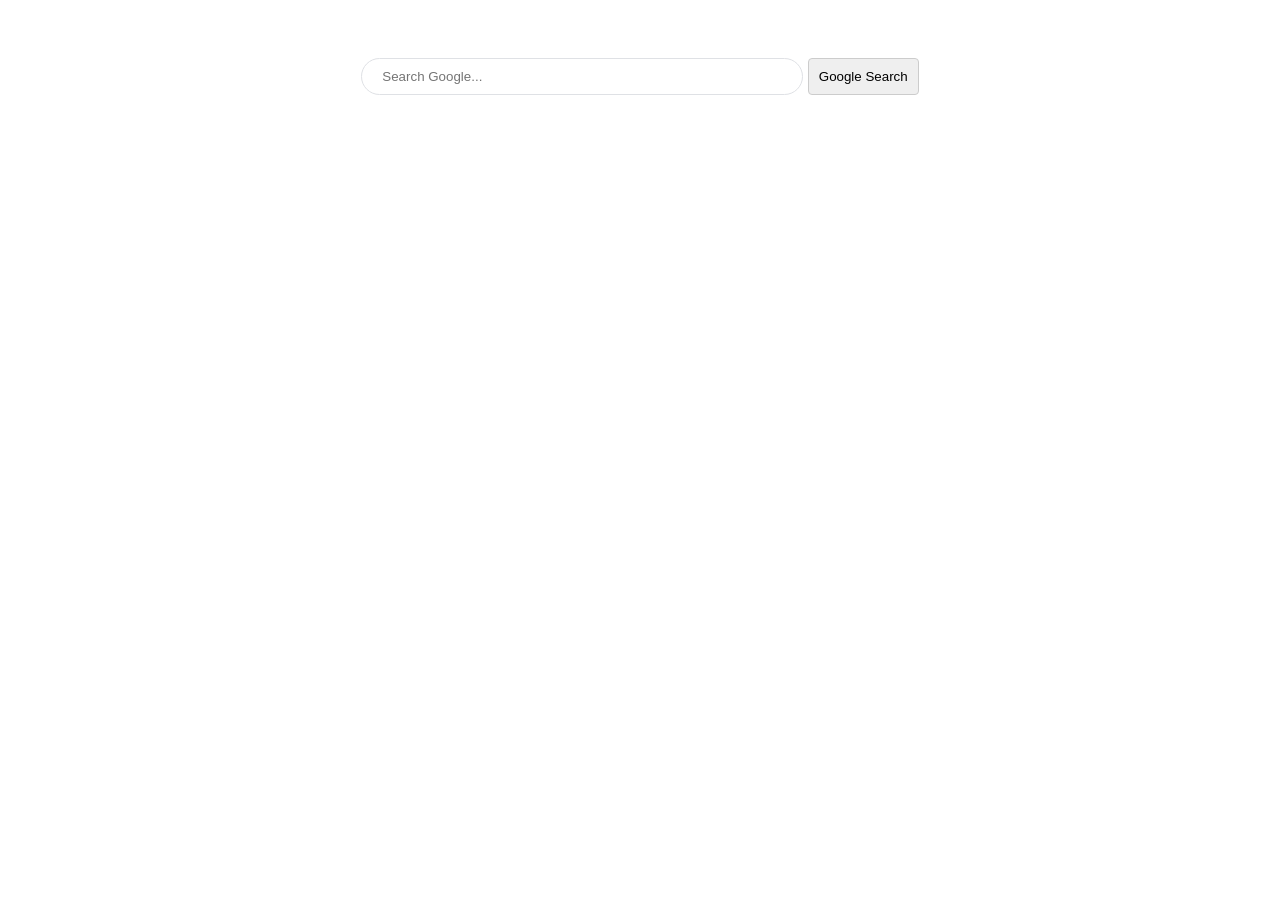
<file: index.html>
<!DOCTYPE html>
<html lang="en">
<head>
    <meta charset="UTF-8">
    <meta name="viewport" content="width=device-width, initial-scale=1.0">
    <title>Document</title>

</head>
<body>
    <!DOCTYPE html>
<html>
<head>
    <title>My Custom Google Search</title>
    <style>
        body { font-family: sans-serif; display: flex; justify-content: center; padding-top: 50px; }
        .search-box { border: 1px solid #dfe1e5; padding: 10px 20px; border-radius: 24px; width: 400px; }
        button { padding: 10px; cursor: pointer; border-radius: 4px; border: 1px solid #ccc; }
    </style>
</head>
<body>

    <form action="https://www.google.com/search" method="GET">
        
        <input type="text" name="q" placeholder="Search Google..." class="search-box" required>
        
        <button type="submit">Google Search</button>
        
    </form>

</body>
</html>
</body>
</html>
</file>
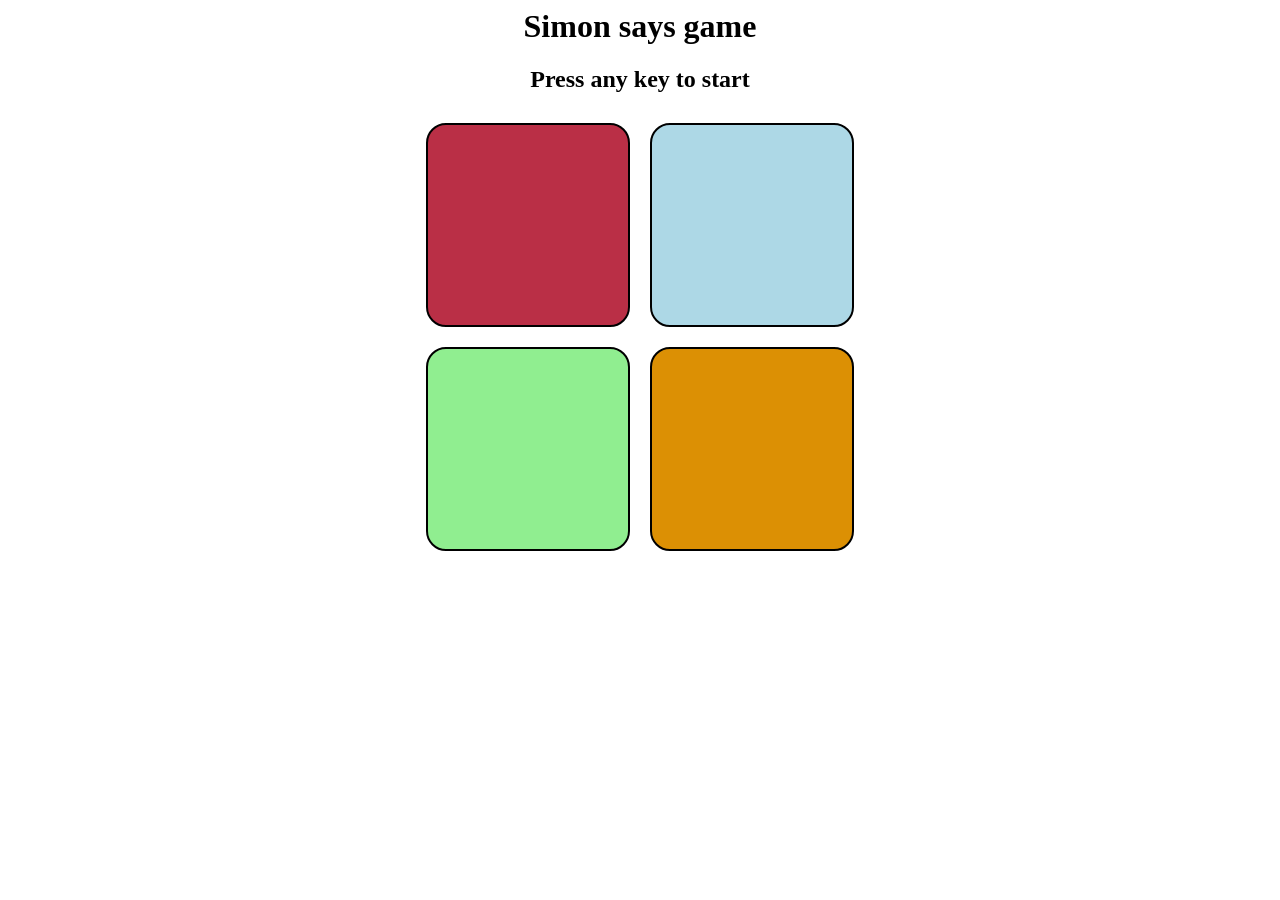
<file: mini project/index.html>
<html>
    <head>
        <meta charset="UTF-8">
        <meta name="viewport" content="width=device-width, initial-scale=1.0">
        <title>Simon says game</title>
        <link rel="stylesheet" href="style.css">
    </head>
    <body>
       <h1>Simon says game</h1>
       <h2>Press any key to start</h2>
       <div class="game">
         <div class="square" id="red"></div>
       <div class="square" id="blue"></div>
       <div class="square" id="green"></div>
       <div class="square" id="yellow"></div>
       </div>
      
        <script src= "app.js"></script>
    </body>
</html>
</file>
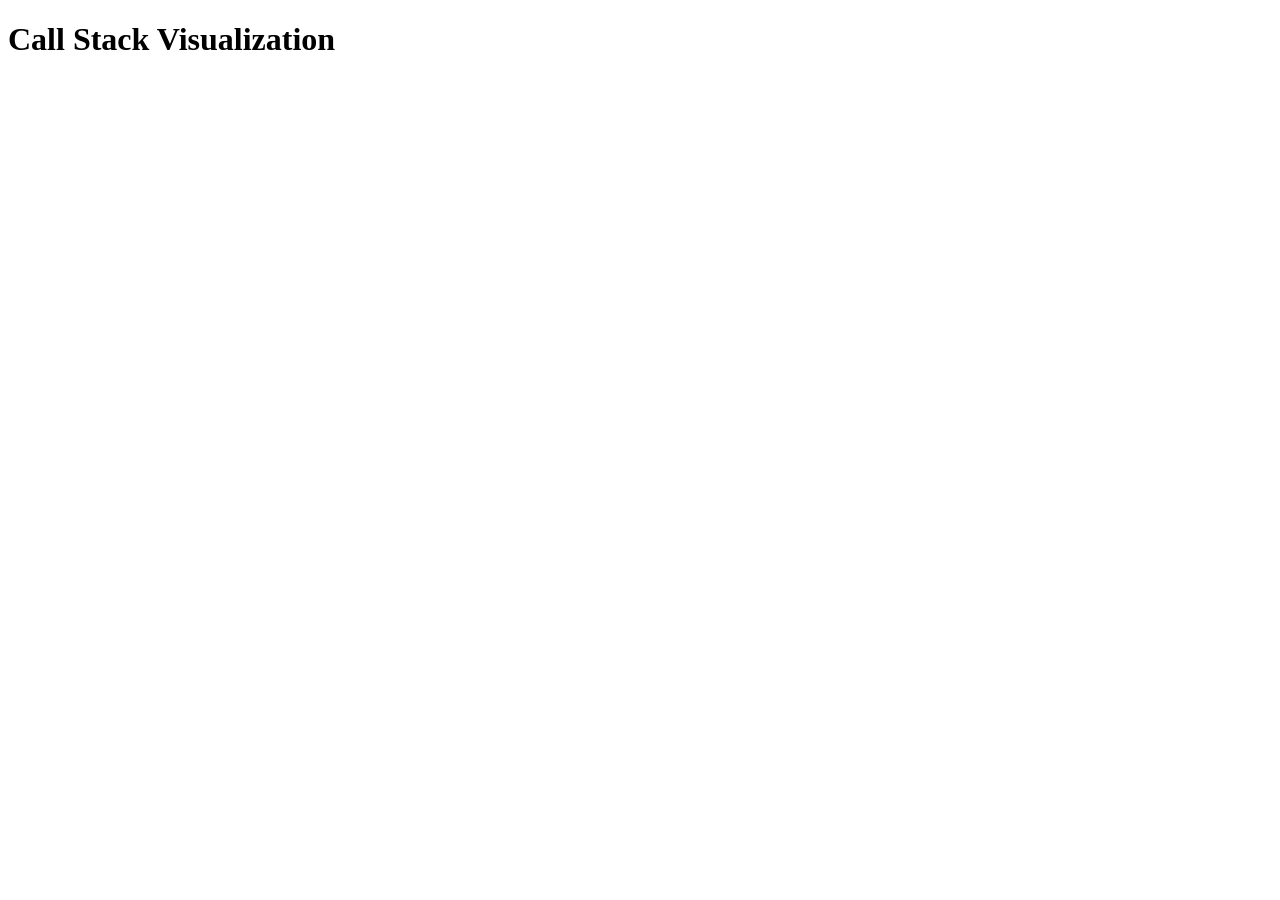
<file: cal.html>
<!DOCTYPE html>
<html lang="en">
<head>
    <meta charset="UTF-8">
    <meta name="viewport" content="width=device-width, initial-scale=1.0">
    <title>Document</title>
</head>
<body>

    <h1>Call Stack Visualization</h1>
                <div id="call-stack"></div>  



    <script src="async.js"></script>
</body>
</html>
</file>
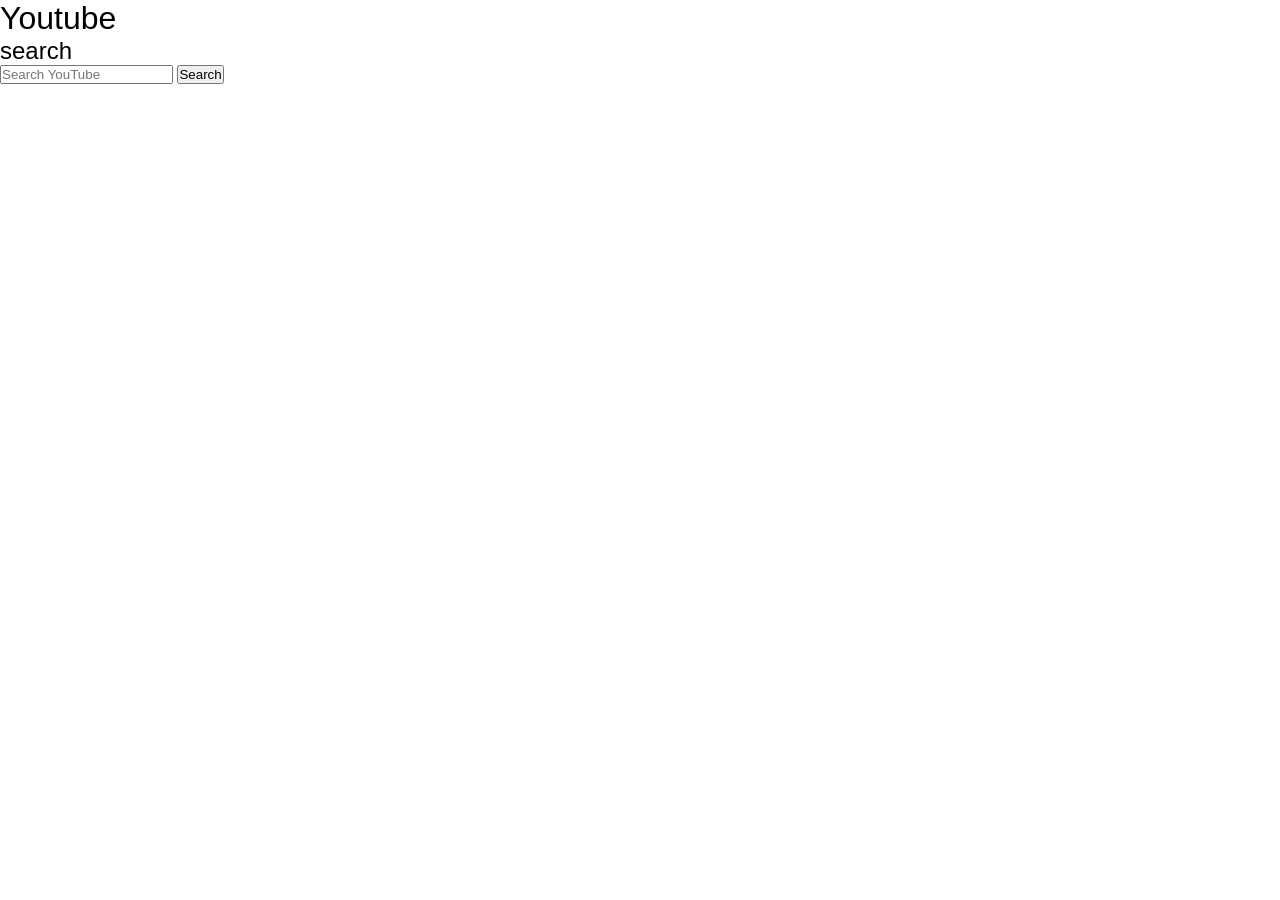
<file: yt.html>
<!DOCTYPE html> 
<html>
    <head>
        <meta charset="UTF-8">
        <meta name="viewport" content="width=device-width, initial-scale=1.0">
        <title>Youtube</title>
        <link rel="stylesheet" href="style.css">
    </head>
    <body>
       <h1>Youtube</h1>
       <h2>search</h2>
     <form action="https://www.youtube.com/results" >
        <input type="text" name="search_query" placeholder="Search YouTube">
        <button type="submit">Search</button>
      
    </body>
</file>
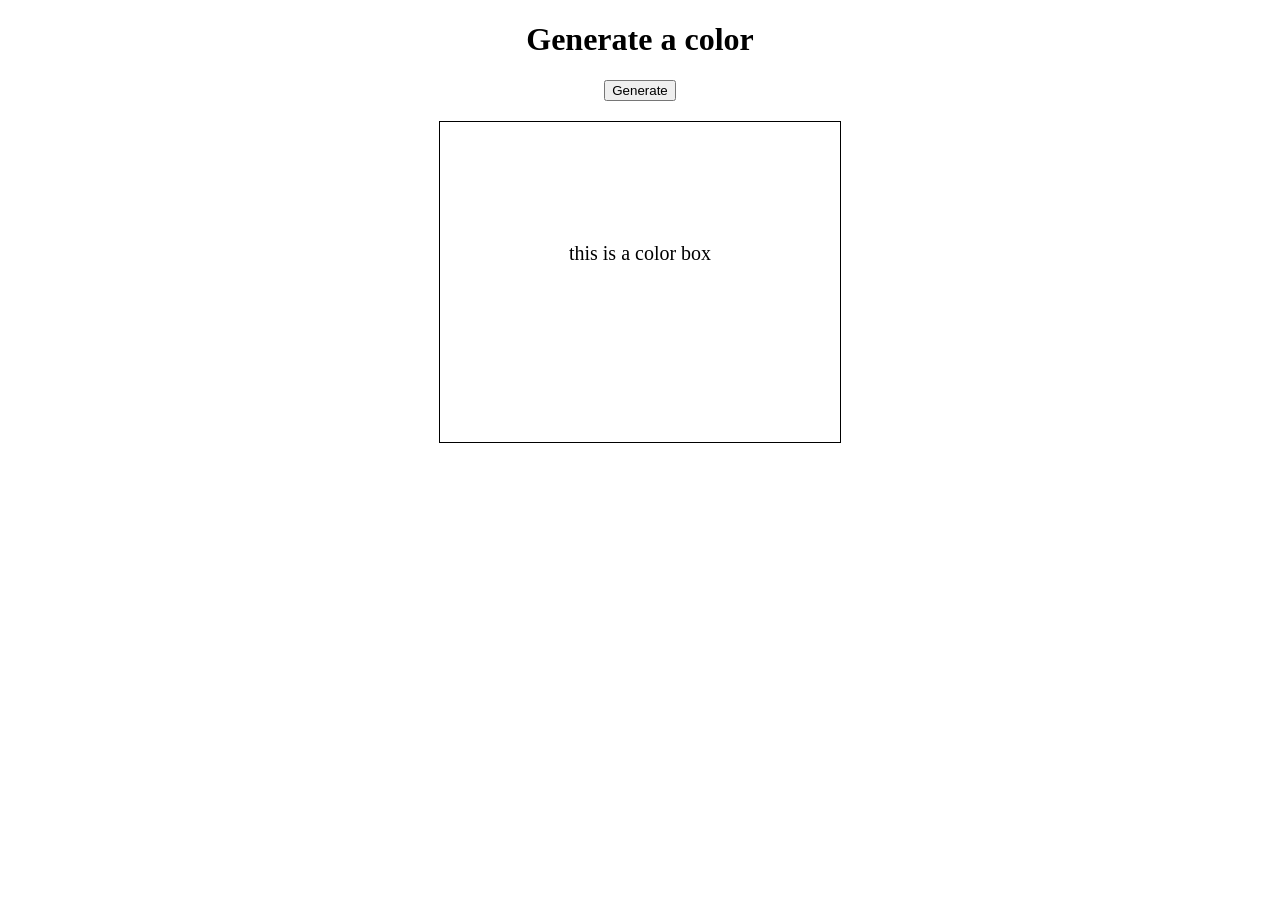
<file: dom basics/dom.html>
<!DOCTYPE html>
<html lang="en">
<head>
    <meta charset="UTF-8">
    <meta name="viewport" content="width=device-width, initial-scale=1.0">
    <title>Document</title>
    <link rel="stylesheet" href="style.css">
    <link rel="stylesheet" href="https://fonts.googleapis.com/css2?family=Material+Symbols+Outlined:opsz,wght,FILL,GRAD@24,400,0,0&icon_names=delete" />
</head>
<body>
    <h1 align="center">Generate a color</h1>
    <button  id="generate-btn">Generate</button>
    <div id="color-box"> this is a color box</div>
    

        <script src="todo.js"></script>
        
    
  
    
</body>
</html>
</file>
<file: mini project/style.css>
body{
    text-align: center;
}
.square{
    width:200px;
    height:200px;
    display: inline-block;
    margin: 10px;
    font-size: 30px;
    border-radius: 20px;
    border: 2px solid black;
    line-height: 180px;
}
.game{
    display: flex;
    height: 400px;
    width: 450px;
    flex-wrap: wrap;
    align-items: flex-start;
    justify-content: center;
    margin:auto;
}
#red{
    background-color: rgb(186, 47, 70);
}
#blue{
    background-color: lightblue;
}
#green{
    background-color: lightgreen;
}
#yellow{
    background-color: rgb(220, 144, 4);
}
.flash{
    background-color: white !important;
}
.userflash{
    background-color: black !important;
}
</file>
<file: style.css>
*{
    margin:0;
    padding:0;
    font-family: "Story Script", sans-serif;
  font-weight: 400;
  font-style: normal;
}
.main_box{
    background-image: url("/Users/ayushdhangar/Documents/web dev/photo.jpg");
    height:100vh;
    background-size:cover;
}
.btn_one{
    color:white;
    font-size:30px;
    font-weight: 700;
    line-height: 15px;
     transition: all 0.1s ease-out;

    position: absolute;
    left:15px;
}
.sidebar_menu{
    position: fixed;
    left: -350px;
    height :100vh;
    width: 300px;
    background-color: rgba(255, 255, 255, 0.5);
    box-shadow: 0 0 10px rgba(0, 0, 0, 0.3);
    transition: all 0.4s linear;
    transform-style: preserve-3d;
}

.sidebar_menu .logo{
    position:absolute;
    line-height: 60px;
    width:100%;
  box-shadow: 0 0 4px rgba(0, 0, 0, 0.3);
}
.sidebar_menu .logo a{
    position:absolute;
    left:50px;
  text-decoration: none;
    width:100%;
   color :white;
   font-size:30px;
}
 

.sidebar_menu .menu {
    position: absolute;
    width:100%;
    top:80px;
    color:white;
}
.sidebar_menu .menu li {
    margin-top: 6px;
    padding:10px 20px;
}
.sidebar_menu .btn_two {
 

    font-size: 30px;
    line-height: 40px;
    position: absolute;
    left:260px;
}  
.sidebar_menu .menu i,a {
    color:white;
    font-size: 20px;
    text-decoration: none;
}
.sidebar_menu .menu i {
    padding-right: 5px;}

.sidebar_menu .social_media  {
    color:white;
    opacity: 0.7;
    position: absolute;
    bottom: 40px;
    left:20%;
}
.sidebar_menu .social_media  i {
    padding:5px;
    font-size: 25px;
}
#check{
    display:none;
}
.sidebar_menu .menu li:hover{
    box-shadow: 0 0 10px rgba(0, 0, 0, 0.3);
}
.btn_one i:hover{
    cursor: pointer;
    font-size:30px;

}
.btn_two i:hover {
    color:green;
}
.sidebar_menu .social_media  i:hover {
   opacity:1;
   font-size: 40px;
}
#check:checked ~ .sidebar_menu{
    left:0;
}
#check:checked ~ .btn_one{
    opacity: 0;
}
</file>
<file: dom basics/style.css>
body{
  text-align: center;
}
#color-box{
    width: 400px;
    height: 200px;
    border: 1px solid black;
    margin-top: 20px;
    margin-left: auto;
    margin-right: auto;
    font-size: 20px;
}
#generate-btn{
    display: block;
    margin-left: auto;
    margin-right: auto;
    margin-top: 20px;
  
}
div{
  padding-top: 120px;
}
</file>
